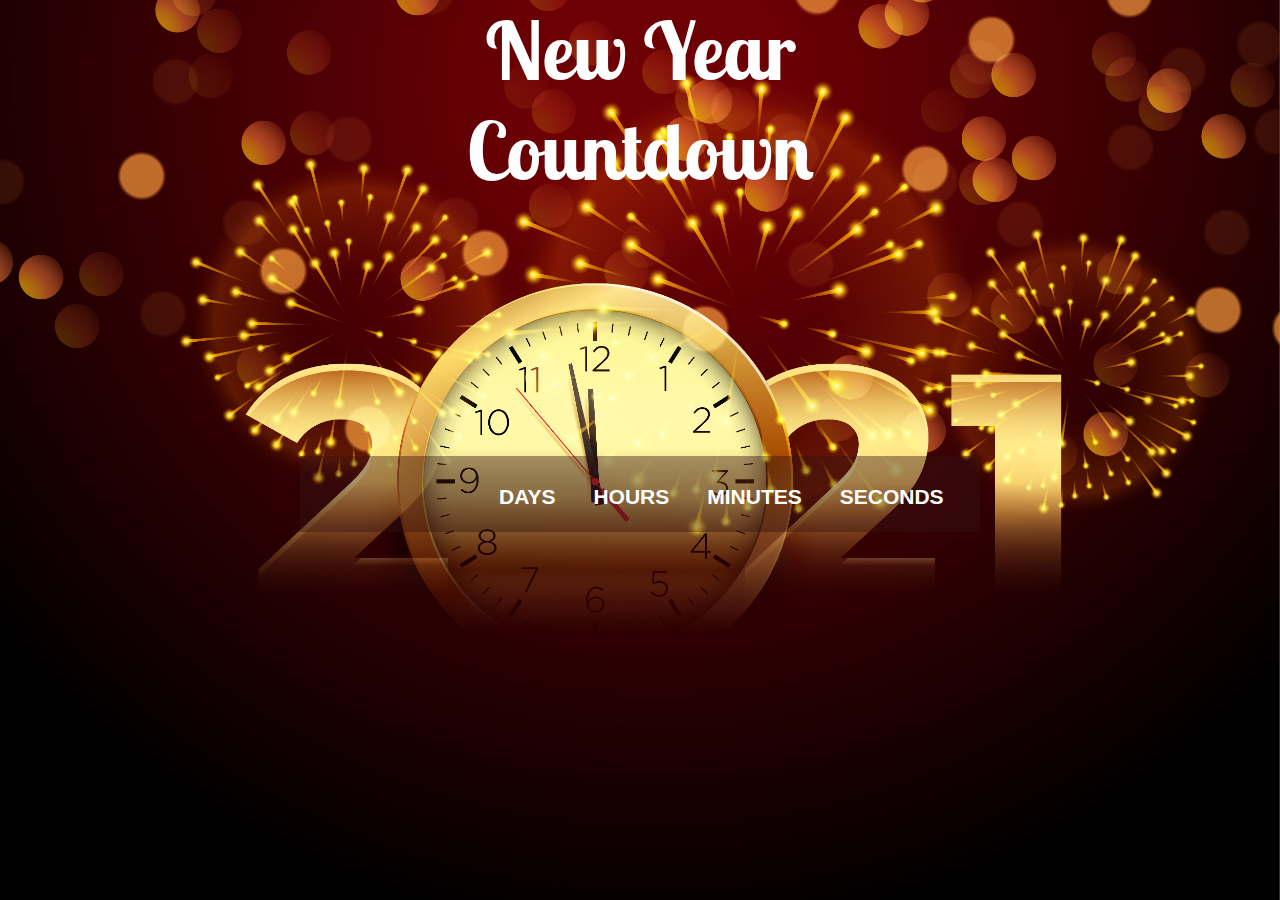
<file: index.html>
<!DOCTYPE HTML>
<html>

<head>
    <meta name="viewport" content="width=device-width, initial-scale=1">
    
    <link rel="stylesheet" href="style.css">
</head>

<body>
    <div class="title">
        <h1>New Year Countdown</h1>
    </div>
    <div class="main">
        <div class="time">
            <div class="time-item" id="days"></div>
            <div class="time-item" id="hours"></div>
            <div class="time-item" id="minutes"></div>
            <div class="time-item" id="seconds"></div>
        </div>
        <div class="time-lebals">
            <div class="lebal">DAYS</div>
            <div class="lebal">HOURS</div>
            <div class="lebal">MINUTES</div>
            <div class="lebal">SECONDS</div>    
        </div>
    </div>
    <h1 class="year">2021</h1>
    <script>

        var countDownDate = new Date("Feb 20, 2022 00:00:00").getTime();

        // Update the count down every 1 second
        var x = setInterval(function () {

            // Get today's date and time
            var now = new Date().getTime();

            // Find the distance between now and the count down date
            var distance = countDownDate - now;

            // Time calculations for days, hours, minutes and seconds
            var days = Math.floor(distance / (1000 * 60 * 60 * 24));
            var hours = Math.floor((distance % (1000 * 60 * 60 * 24)) / (1000 * 60 * 60));
            var minutes = Math.floor((distance % (1000 * 60 * 60)) / (1000 * 60));
            var seconds = Math.floor((distance % (1000 * 60)) / 1000);

            // Output the result in an element with id="demo"
            // document.getElementById("demo").innerHTML = days + "d " + hours + "h "
            //     + minutes + "m " + seconds + "s ";

             document.getElementById("days").innerHTML = days;
             document.getElementById("hours").innerHTML = hours;
             document.getElementById("minutes").innerHTML = minutes;
             document.getElementById("seconds").innerHTML = seconds;
            if (distance < 0) {
                clearInterval(x);
                document.getElementById("demo").innerHTML = "EXPIRED";
            }
        }, 1000);
    </script>

</body>

</html>
</file>
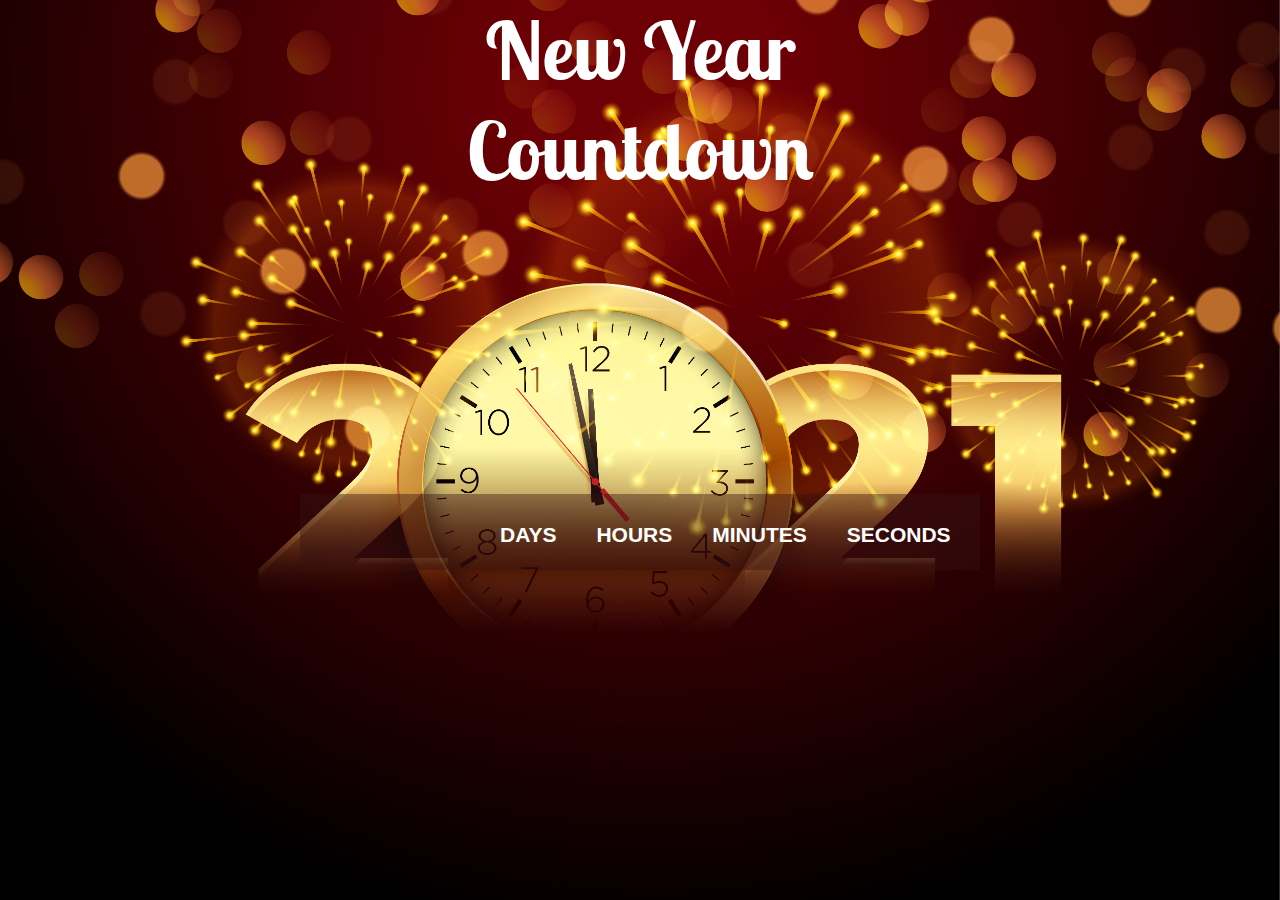
<file: newYearTimer.html>
<!DOCTYPE HTML>
<html>

<head>
    <meta name="viewport" content="width=device-width, initial-scale=1">
    
    <style>
        @import url('https://fonts.googleapis.com/css2?family=Lobster+Two:ital,wght@1,700&display=swap');
        *{
            margin: 0%;
            padding: 0%;
        }
        body{
            background: url(timer.jpg) no-repeat center center fixed;
            background-size: cover;
        }
        .title{
            margin-bottom: 23%;
            width: 50%;
            font-size: 40px;
            font-family: 'Lobster Two', cursive;
            color: white;
            margin-left: auto;
            margin-right: auto;
            text-align: center;
        }
        .time{
            font-size: 70px;
            display: flex;
            margin: auto;
            padding-left: 10rem;
            padding-right: 10rem;
        }
        .time-item{
            padding: 3px 30px;
        }
        #seconds{
            color: #ed5486;
        }
        .lebal{
            font-size: 21px;
            font-weight: 600;
            padding: 3px 20px;
        }
        .time-lebals{
            display: flex;
            padding-left: 10rem;
            padding-right: 10rem;
        }
        .main {
            background-color: rgba(51, 18, 18, 0.425);
            font-family: 'Segoe UI', Tahoma, Geneva, Verdana, sans-serif;
            margin: auto;
            width: 50%;
            padding: 20px;
            color: white;
        }
    </style>
</head>

<body>
    <div class="title">
        <h1>New Year Countdown</h1>
    </div>
    <div class="main">
        <div class="time">
            <div class="time-item" id="days"></div>
            <div class="time-item" id="hours"></div>
            <div class="time-item" id="minutes"></div>
            <div class="time-item" id="seconds"></div>
        </div>
        <div class="time-lebals">
            <div class="lebal">DAYS</div>
            <div class="lebal">HOURS</div>
            <div class="lebal">MINUTES</div>
            <div class="lebal">SECONDS</div>    
        </div>
    </div>
    <script>

        var countDownDate = new Date("Jan 1, 2021 00:00:00").getTime();

        // Update the count down every 1 second
        var x = setInterval(function () {

            // Get today's date and time
            var now = new Date().getTime();

            // Find the distance between now and the count down date
            var distance = countDownDate - now;

            // Time calculations for days, hours, minutes and seconds
            var days = Math.floor(distance / (1000 * 60 * 60 * 24));
            var hours = Math.floor((distance % (1000 * 60 * 60 * 24)) / (1000 * 60 * 60));
            var minutes = Math.floor((distance % (1000 * 60 * 60)) / (1000 * 60));
            var seconds = Math.floor((distance % (1000 * 60)) / 1000);

            // Output the result in an element with id="demo"
            // document.getElementById("demo").innerHTML = days + "d " + hours + "h "
            //     + minutes + "m " + seconds + "s ";

             document.getElementById("days").innerHTML = days;
             document.getElementById("hours").innerHTML = hours;
             document.getElementById("minutes").innerHTML = minutes;
             document.getElementById("seconds").innerHTML = seconds;
            if (distance < 0) {
                clearInterval(x);
                document.getElementById("demo").innerHTML = "EXPIRED";
            }
        }, 1000);
    </script>

</body>

</html>
</file>
<file: style.css>
@import url('https://fonts.googleapis.com/css2?family=Lobster+Two:ital,wght@1,700&display=swap');
@import url('https://fonts.googleapis.com/css2?family=Lobster&display=swap');
*{
    margin: 0%;
    padding: 0%;
}
body{
    background: url(timer.jpg) no-repeat center center fixed;
    background-size: cover;
}
.title{
    margin-bottom: 20%;
    width: 50%;
    font-size: 40px;
    font-family: 'Lobster Two', cursive;
    color: white;
    margin-left: auto;
    margin-right: auto;
    text-align: center;
}
.time{
    font-size: 70px;
    display: flex;
    margin: auto;
    padding-left: 10rem;
    padding-right: 10rem;
}
.time-item{
    padding: 3px 33px;
}
#seconds{
    color: #ed5486;
}
.lebal{
    font-size: 21px;
    font-weight: 600;
    padding: 3px 19px;
}
.time-lebals{
    display: flex;
    padding-left: 10rem;
    padding-right: 10rem;
}
.main {
    background-color: rgba(51, 18, 18, 0.425);
    font-family: 'Segoe UI', Tahoma, Geneva, Verdana, sans-serif;
    margin: auto;
    width: 50%;
    padding: 20px;
    color: white;
}
.year{
    display: none;
    color: white;
}
@media screen and (max-width:500px) and (min-width:200px ){
    .title{
        margin-bottom: 0%;
        position: absolute;
        top: 20%;
        font-size: 40px;
        width: 800px;
    }
   .year{
        position: absolute;
        bottom: -900px;
        display: block;
        font-size: 350px;
        left: 20%;
        color: #fcfcfc;
        font-family: 'Lobster', cursive;
    }
    .time{
        font-size: 100px;
        padding-left: 3rem;
    }
    .time-item{
        padding: 35px 50px;
    }
    .main{
        position: absolute;
        bottom: -300px;
        width: 800px;
    }
    .lebal{
        font-size: 40px;
    }
    .time-lebals{
        padding-left: 3rem;
    }
}
</file>
